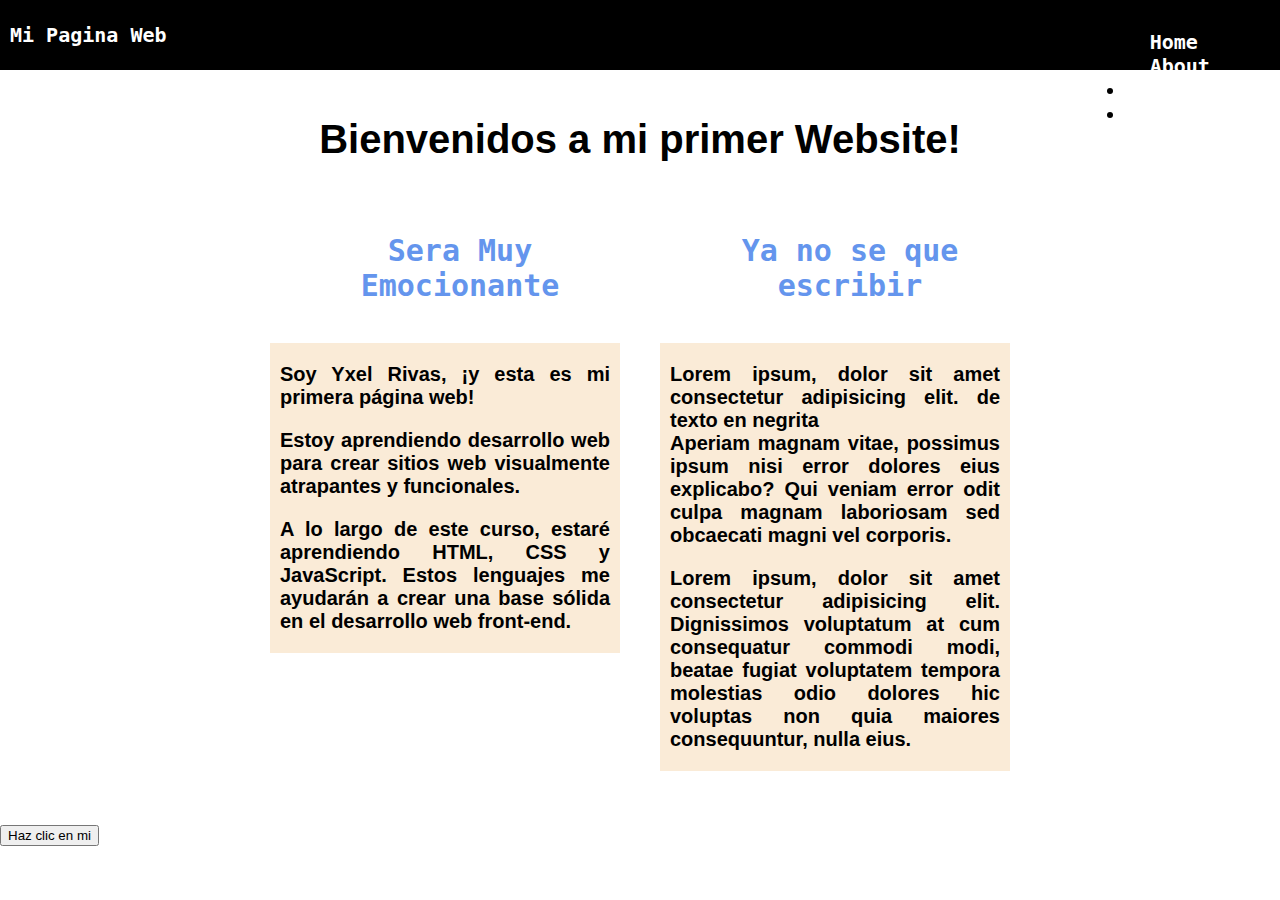
<file: index.html>
<!DOCTYPE html>
<html lang="en">
<head>
    <meta charset="UTF-8">
    <meta http-equiv="X-UA-Compatible" content="IE=edge">
    <meta name="viewport" content="width=device-width, initial-scale=1.0">
    <link rel="stylesheet" href="style.css">
    <title>Mi primer webside</title>
</head>
<body>
    <div class="container-nav">
        <nav class="navbar">
            <a href="#" class="brand">Mi Pagina Web</a>

            <ul class=".nav-links">
                <li><a href="#">Home</a></li>
                <li><a href="about.html">About</a></li>
                <li><a href="#">Services</a></li>
                <li><a href="#">Contact</a></li>
            </ul>

            <button class="button-menu-toggle">Menu</button>
        </nav>
    </div>

    <div class="container">
        <h1>Bienvenidos a mi primer Website!</h1>

        <div class="row">
            <div class="column">
                <div class="titulo">
                    <h2>Sera Muy Emocionante</h2>
                </div>
                
                <div class="parrafo">
                    <p>Soy Yxel Rivas, ¡y esta es mi primera página web!</p>
                <p>Estoy aprendiendo desarrollo web para crear sitios web visualmente atrapantes y funcionales.</p>
                <p>A lo largo de este curso, estaré aprendiendo HTML, CSS y JavaScript. Estos lenguajes me ayudarán a crear una base sólida en el desarrollo web front-end.</p>
    
                </div>
                
            </div>
    
            <div class="column">   
                <div class="titulo">
                    <h2>Ya no se que escribir</h2>
                </div> 
                
                <div class="parrafo">
                    <p>Lorem ipsum, dolor sit amet consectetur adipisicing elit.  de <strong>texto en negrita</strong> <br> Aperiam magnam vitae, possimus ipsum nisi error dolores eius explicabo? Qui veniam error odit culpa magnam laboriosam sed obcaecati magni vel corporis.</p>
    
                <p>Lorem ipsum, dolor sit amet consectetur adipisicing elit. Dignissimos voluptatum at cum consequatur commodi modi, beatae fugiat voluptatem tempora molestias odio dolores hic voluptas non quia maiores consequuntur, nulla eius.</p>
    
                </div>
    
                
            </div>
        </div>
        
    </div>


    <script src="script.js"></script>

    <button onclick="showalert()">Haz clic en mi</button>
</body>
</html>
</file>
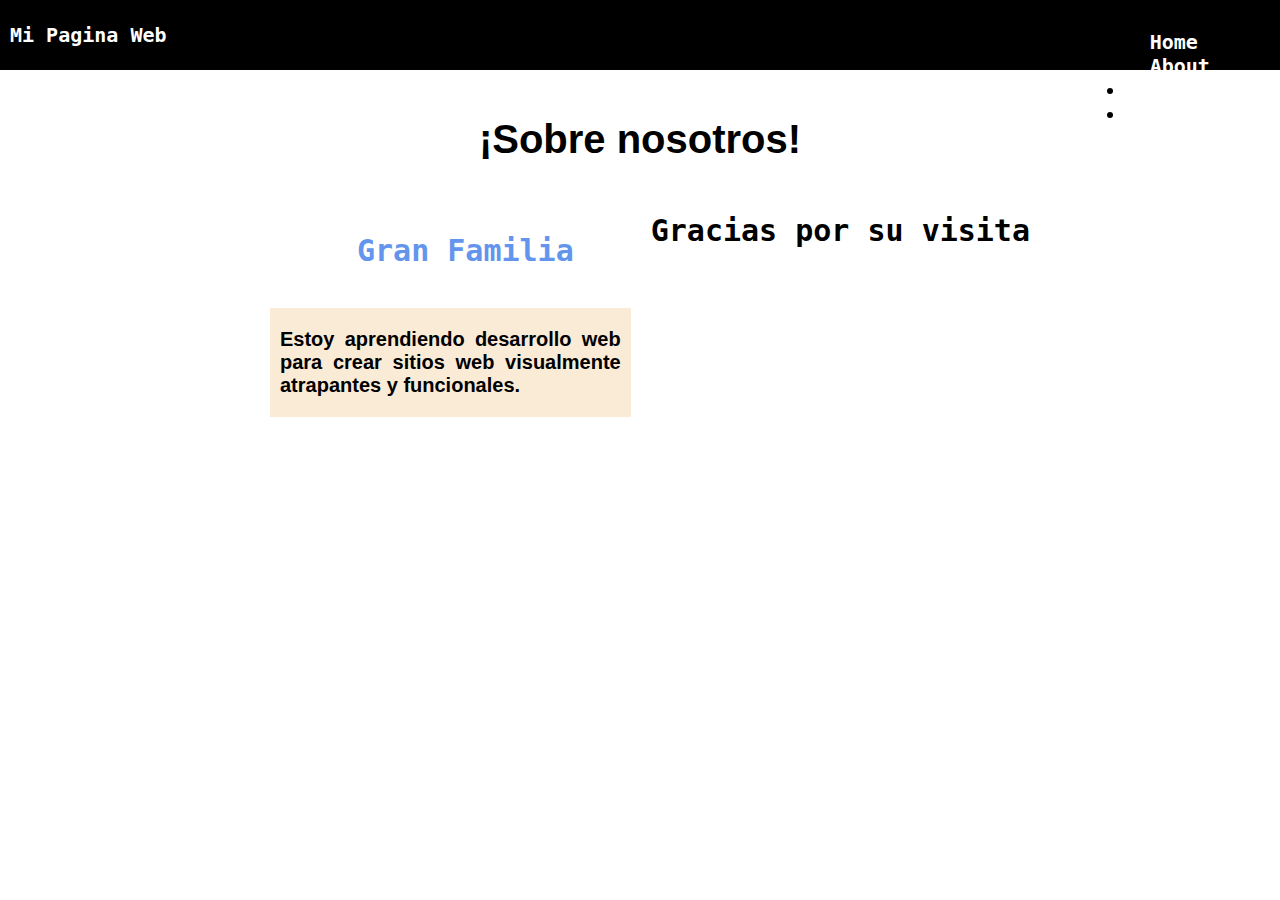
<file: about.html>
<!DOCTYPE html>
<html lang="en">
    <head>
        <meta charset="UTF-8">
        <meta http-equiv="X-UA-Compatible" content="IE=edge">
        <meta name="viewport" content="width=device-width, initial-scale=1.0">
        <link rel="stylesheet" href="style.css">
        <title>About</title>
    </head>
    <body>
        <div class="container-nav">
            <nav class="navbar">
                <a href="#" class="brand">Mi Pagina Web</a>
    
                <ul class=".nav-links">
                    <li><a href="#">Home</a></li>
                    <li><a href="about.html">About</a></li>
                    <li><a href="#">Services</a></li>
                    <li><a href="#">Contact</a></li>
                </ul>
    
                <button class="button-menu-toggle">Menu</button>
            </nav>
        </div>
    
        <div class="container">
            <h1>¡Sobre nosotros!</h1>
    
            <div class="row">
                <div class="column">
                    <div class="titulo">
                        <h2>Gran Familia</h2>
                    </div>
                    
                    <div class="parrafo">
                    <p>Estoy aprendiendo desarrollo web para crear sitios web visualmente atrapantes y funcionales.</p>       
                    </div>
                    
                </div>
        
                <div class="greeting">
                    <h2>Gracias por su visita</h2>
                </div>

            </div>
            
        </div>
    </body>
</html>
</file>
<file: style.css>
body{
  margin: 0;
  font-family: monospace;
  font-weight: bold;
  font-size: 20px;
}
.container {
    max-width: 800px;
    margin: auto;
    padding: 20px;
    text-align: justify;
  }

h1{
    text-align: center;
    font-family: 'Franklin Gothic Medium', 'Arial Narrow', Arial, sans-serif;
}

.row {
    display: flex;
    flex-wrap: wrap;
    margin: 10px;
  }
  
.column {
    flex: 1;
    padding: 10px;
  }

  .titulo{
    color: cornflowerblue;
    text-align: center;
    padding: 10px 0px 5px 30px;
  }

  .parrafo{
    font-family: 'Franklin Gothic Medium', 'Arial Narrow', Arial, sans-serif;
    font-size: 20px;
    border: 10px solid white;
    background-color: antiquewhite;
    padding: 0px 10px 0px 10px;
  }

  /* BARRA DE NAVEGACION */

.container-nav{
  display: flex;
  padding: 10px;
  height: 50px;
  background-color: black;
}

.navbar{
  display: flex;
  justify-content: space-between;
  width: 100%;
}

.brand{
  display: flex;
  align-items: center;
}

.nav-links{
  display: flex;
}

li>a {
  padding: 8px 24px;
}

a{
  color: white;
  text-decoration: none;
}

nav a:hover{
  color: #1bf7de;
}

.button-menu-toggle{
  display: none;
}

  /* RESPONSIVE */

  @media (max-width: 768px) {
      .column {
        flex: 100%;
      }

      .nav-links{
        display: none;
      }


      .button-menu-toggle{
        display: block;
        background-color: white;
        border: none;
        border-radius: 50px;
        padding: 0 24px;
        font-family: monospace;
        font-weight: bold;
        font-size: 20px;
      }

      button:hover{
        background-color: #1b8df7;
        color: white
      }

      .nav-links.nav-links-responsive{
        position: absolute;
        display: block;
        background-color: black;
        width: 100%;
        height: 100%;
        top: 70px;
        left: 0;
        flex-direction: column;
        margin-right: 40px;
        padding-top: 200px;
        align-items: center;
        gap: 10px;
        font-size: 40px;
        color: black;
      }

    }
</file>
